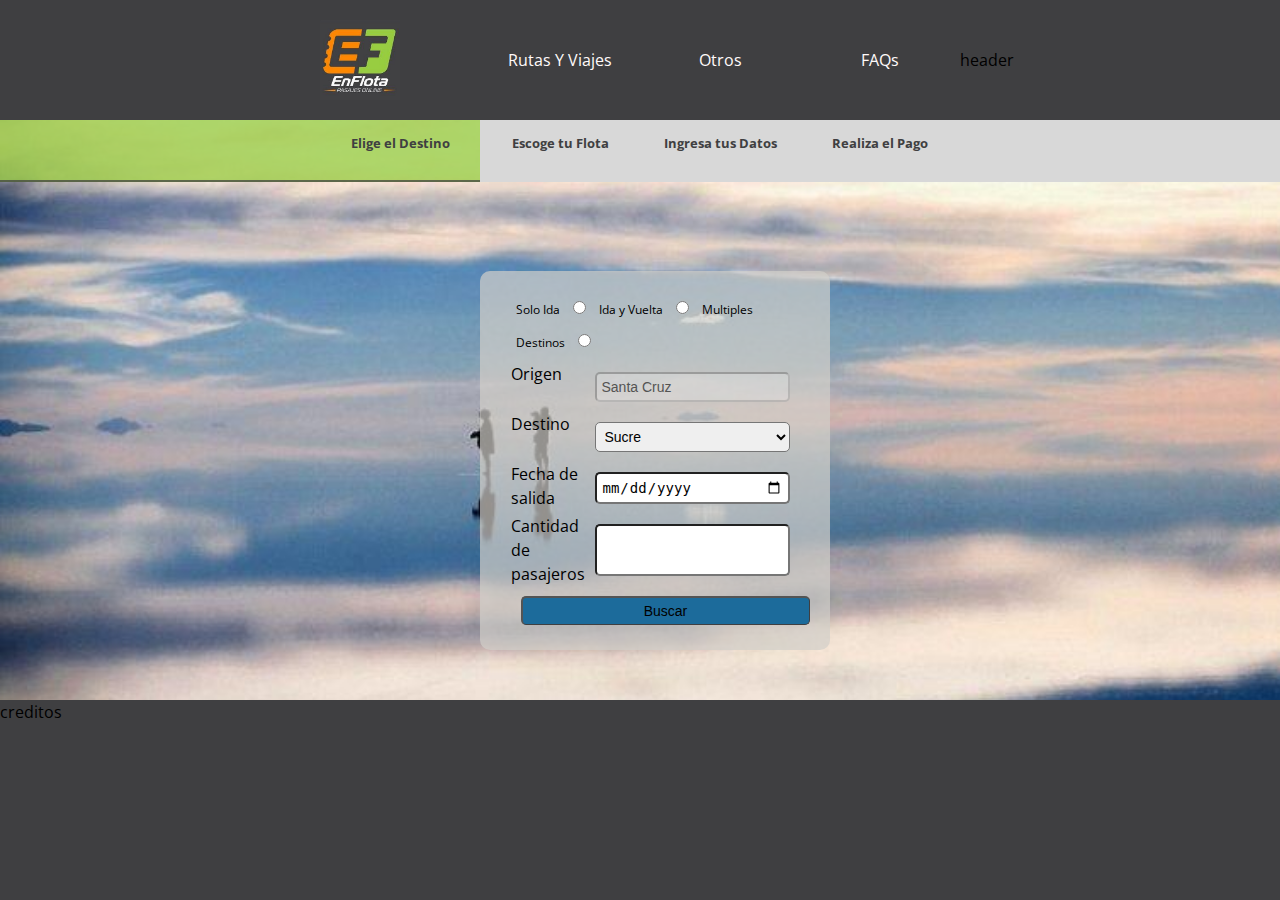
<file: index.html>
<!DOCTYPE html>
<html lang="en">
<head>
    <meta charset="UTF-8">
    <meta name="viewport" content="width=device-width, initial-scale=1.0">
    <link rel="shortcut icon" href="src/img/logo.png" type="image/x-icon">
    <link href="https://fonts.googleapis.com/css?family=Open+Sans&display=swap" rel="stylesheet">
    <link rel="stylesheet" href="src/css/style.css">
    <link rel="stylesheet" href="src/css/header.css">
    <link rel="stylesheet" href="src/css/steps.css">
    <link rel="stylesheet" href="src/css/main.css">

    
    <title>EnFLota</title>
</head>
<body>

    <div id="site_wrap">
        <header class="header">
            <img src="src/img/logo.png" alt="">
            <a href="http://">Rutas Y Viajes</a>
            <a href="http://">Otros</a>
            <a href="http://">FAQs</a>
            header
        </header>
        <section class="featured_steps">
            <span class="step_0 is_active"></span>
            <span class="step_1 is_active ">
                <h2>
                    Elige el Destino
                </h2>
            </span>
            <span class="step_2 ">
            <h2>
                Escoge tu Flota
            </h2>
            </span>
            <span class="step_3">
                <h2>
                    Ingresa tus Datos
                </h2>
            </span>
            <span class="step_4">
                <h2>
                    Realiza el Pago
                </h2>
            </span>
            <span class="step_5"></span>
            
        </section>
        <main class="featured_main center_child">
            <form action="escogeTuFlota.html" method="POST" class="form_main">
                <span class="radio_button">
                    <label for="">Solo Ida</label>
                    <input type="radio" name="" id="">
                    <label for="">Ida y Vuelta</label>
                    <input type="radio" name="" id="">
                    <label for="">Multiples Destinos</label>
                     <input type="radio" name="" id="">
                </span>
                <label for="">Origen</label>
                <input type="text" value="Santa Cruz" disabled>
                <label for="">Destino</label>
                <select name="" id="">
                    <option value="Sucre">Sucre</option>
                    <option value="La Paz">La Paz</option>
                    <option value="Cochabamba">Cochabamba</option>
                </select>
                <label for="">Fecha de salida</label>
                <input type="date" name="" id="">
                <label for="">Cantidad de pasajeros</label>
                <input type="number" name="" id="">
                <input class="button button_form" type="submit" value="Buscar"  >
                
            </form >
            
        </main>
        <footer class="featured_footer">
            creditos
        </footer>

    </div>
   
</body>
</html>
</file>
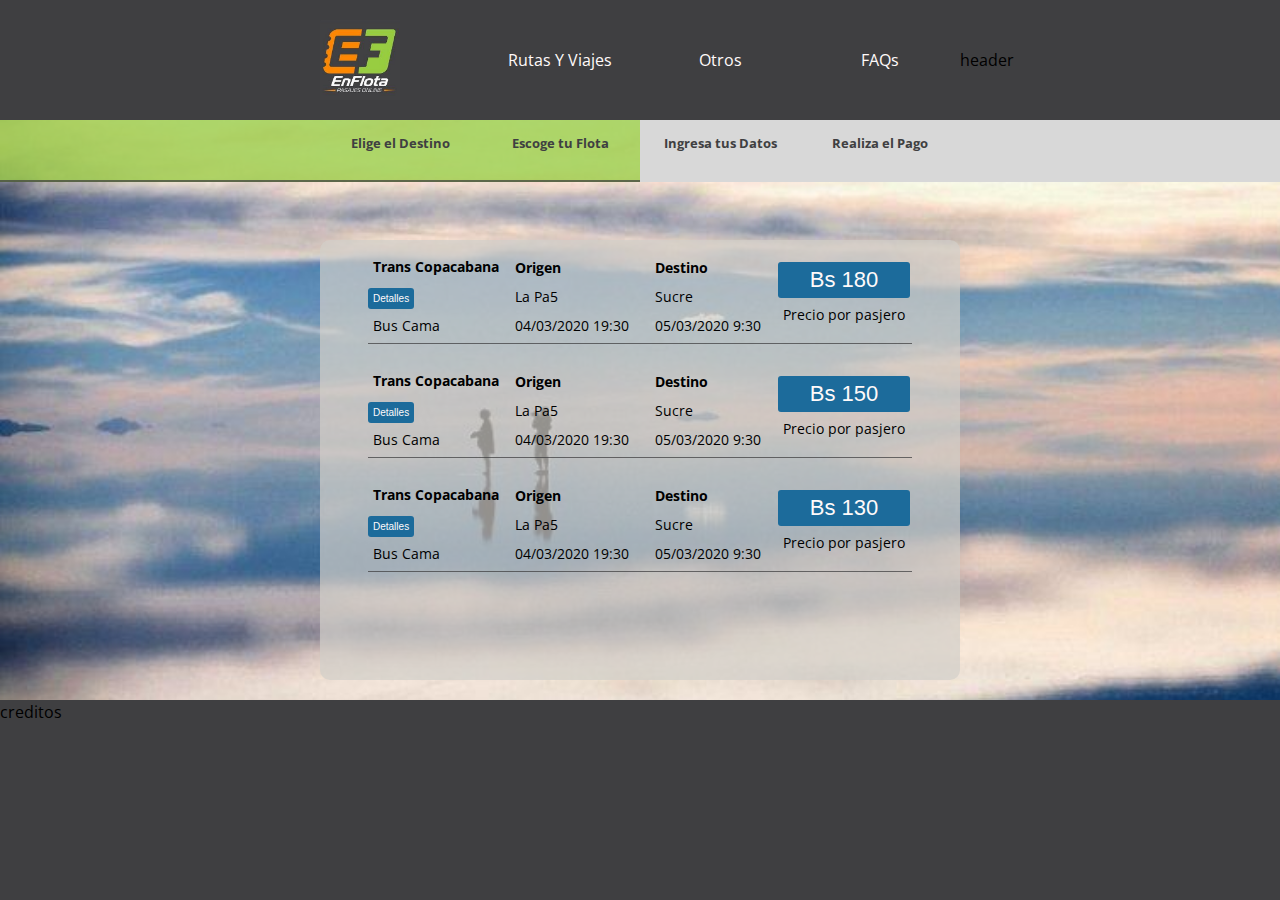
<file: escogeTuFlota.html>
<!DOCTYPE html>
<html lang="en">
<head>
    <meta charset="UTF-8">
    <meta name="viewport" content="width=device-width, initial-scale=1.0">
    <link rel="shortcut icon" href="src/img/logo.png" type="image/x-icon">
    <link href="https://fonts.googleapis.com/css?family=Open+Sans&display=swap" rel="stylesheet">
    <link rel="stylesheet" href="src/css/style.css">
    <link rel="stylesheet" href="src/css/header.css">
    <link rel="stylesheet" href="src/css/steps.css">
    <link rel="stylesheet" href="src/css/main.css">

    
    <title>EnFLota</title>
</head>
<body>

    <div id="site_wrap">
        <header class="header">
            <img src="src/img/logo.png" alt="">
            <a href="http://">Rutas Y Viajes</a>
            <a href="http://">Otros</a>
            <a href="http://">FAQs</a>
            header
        </header>
        <section class="featured_steps">
            <span class="step_0 is_active"></span>
            <span class="step_1 is_active">
                <h2>
                    Elige el Destino
                </h2>
            </span>
            <span class="step_2 is_active">
            <h2>
                Escoge tu Flota
            </h2>
            </span>
            <span class="step_3">
                <h2>
                    Ingresa tus Datos
                </h2>
            </span>
            <span class="step_4">
                <h2>
                    Realiza el Pago
                </h2>
            </span>
            <span class="step_5"></span>
            
        </section>
        <main class="featured_main">
            <div class="table">
                <div class="item_table">
                    <div>
                        <span><h5>Trans Copacabana</h5></span>
                        <span><input type="button" value="Detalles"></span>
                        <span><p>Bus Cama</p></span>
                    </div>
                    <div>
                        <span><h5>Origen</h5></span>
                        <span><p>La Pa5</p></span>
                        <span><p>04/03/2020 19:30</p></span>
                        
                    </div>
                    <div>
                        <span><h5>Destino</h5></span>
                        <span><p>Sucre</p></span>
                        <span><p>05/03/2020 9:30</p></span>
                        
                    </div>
                    <div>
                        <span></span>
                        <span><input class="button" type="button" value="Bs 180"></span>
                        <span><p>Precio por pasjero</p></span>

                    </div>
                </div>
                <div class="item_table">
                    <div>
                        <span><h5>Trans Copacabana</h5></span>
                        <span><input type="button" value="Detalles"></span>
                        <span><p>Bus Cama</p></span>
                    </div>
                    <div>
                        <span><h5>Origen</h5></span>
                        <span><p>La Pa5</p></span>
                        <span><p>04/03/2020 19:30</p></span>
                        
                    </div>
                    <div>
                        <span><h5>Destino</h5></span>
                        <span><p>Sucre</p></span>
                        <span><p>05/03/2020 9:30</p></span>
                        
                    </div>
                    <div>
                        <span></span>
                        <span><input class="button" type="button" value="Bs 150"></span>
                        <span><p>Precio por pasjero</p></span>

                    </div>
                </div>
                <div class="item_table">
                    <div>
                        <span><h5>Trans Copacabana</h5></span>
                        <span><input type="button" value="Detalles"></span>
                        <span><p>Bus Cama</p></span>
                    </div>
                    <div>
                        <span><h5>Origen</h5></span>
                        <span><p>La Pa5</p></span>
                        <span><p>04/03/2020 19:30</p></span>
                        
                    </div>
                    <div>
                        <span><h5>Destino</h5></span>
                        <span><p>Sucre</p></span>
                        <span><p>05/03/2020 9:30</p></span>
                        
                    </div>
                    <div>
                        <span></span>
                        <span><input class="button" type="button" value="Bs 130"></span>
                        <span><p>Precio por pasjero</p></span>

                    </div>
                </div>
            </div>
        </main>
        <footer class="featured_footer">
            creditos
        </footer>

    </div>
   
</body>
</html>
</file>
<file: src/css/style.css>
:root{
    --main-resize-column: 1/span 8;
}

body{
    margin: 0;
    padding: 0;
    font-family: 'Open Sans', sans-serif;
    line-height: 1.5em;
    overflow-x: hidden;
}
#site_wrap{
    height: 100vh;
    background: snow;
    display: grid;
    grid-template-columns:1fr  repeat(6, minmax(0,1fr))1fr ;
    grid-template-rows: 120px 100px 1fr 200px;
    background-image: url("../img/fondo.jpg");
    background-attachment: fixed;
    background-repeat: no-repeat;
    background-size: cover;

}
.header{
    background-color: #3F3F41;
    grid-column: var(--main-resize-column);
}
.featured_steps{
    background-color: violet;
    grid-column: var(--main-resize-column);
}
.featured_main{
    background-color: rgb(209, 206, 201,0.7);
    grid-column: 3 /span 4;
    width: 100%;

}
.featured_footer{
    background-color: #3F3F41;
    grid-column: var(--main-resize-column);
}


@media screen and (max-width:480px){

.featured_main{
    grid-column: var(--main-resize-column);
}


}
@media screen and (max-width:1024px){

    .featured_main{
        grid-column: var(--main-resize-column);
        /* padding: 20px; */
    }
    .featured_steps{
        grid-column: var(--main-resize-column);
    }
}
</file>
<file: src/css/header.css>
.header{
    display: grid;
    grid-template-columns: inherit;
    justify-content: center;
    align-items: center;
}
.header img{
    grid-column: 3;
    width: 80px;
}
.header a{
    text-align: center;
    text-decoration: none;
    color: snow;
}
</file>
<file: src/css/steps.css>
.featured_steps{
    display: grid;
    grid-template-columns: inherit;
    /* align-items: center; */
    justify-items: center;
    background: none;
   

}
.featured_steps span h2{
    font-size: 13px;
    display: flex;
    color: #3F3F41;
    justify-content: center;
    

}
.featured_steps span{
    width: 100%;
    height: 60px;
    background: rgb(216, 216, 216);
    /* border: 2.5px solid #3F3F41; */
    /* border-radius: 50%; */
    text-align: center;
    align-items: flex-end;
    /* align-self: center; */
    /* padding: 5px; */
    border-bottom: 2px solid rgba(216, 216, 216, 0.767) ;
    
    
}
.is_active{
    background-color: rgba(150, 203, 64, 0.76) !important;
    border-bottom: 2px solid rgba(63, 63, 65, 0.726) !important;
    /* border-right:2px solid #3F3F41; */
    padding: 0;
   
}
.border{
    border-radius: 0 50px 50px 0;
}

.step_0{
    grid-column: span 2;
}
.step_1{
    grid-column:3;
    /* padding: 0; */
}
.step_2{
    
    grid-column: 4;
    /* padding: 0; */
}
.step_3{
    grid-column: 5;
    
}
.step_4{
    grid-column: 6;

}
.step_5{
    grid-column: span 2;
}
</file>
<file: src/css/main.css>
.featured_main{
    margin-top: 20px;
    margin-bottom: 20px;
    border-radius: 10px;
    /* text-align: center; */
    /* align-content: center; */
    /* align-items: center; */
    /* justify-content: center; */
    justify-items: center;
}
.table{
    display: grid;
    /* grid-template-rows:; */
}
 .item_table{
    display: grid;
    grid-template-columns: repeat(4,minmax(0,1fr)) ;
    justify-items: center;
    align-items: center;
    border-bottom:1.5px solid rgba(63, 63, 65, 0.74);
    margin: 10px;
}
.item_table h5 {
    margin: 5px;
    font-size: 14px;
}
.item_table p{
    margin: 5px;
    font-size: 14px;
}
.item_table input{
    background-color:#1C6B9B;
    border-radius: 3px;
    font-size: 10px;
    color: snow;
    border: none;
    padding: 5px;
}
input.button{
    font-size: 22px;
    width: 100%;
    grid-column: 1 /span 2;
    /* padding: 15px; */
}
.form_main{
    display: grid;
    grid-template-columns: 1fr 1fr;
    align-self: center;
    
    /* justify-items: center; */
    padding-left: 60px;
    padding-right: 60px;
    /* opacity: 0.6; */
}
.form_main input{
    margin: 10px;
    font-size: 14px;
    padding: 5px;
    border-radius: 5px;
}
.form_main select{
    margin: 10px;
    font-size: 14px;
    padding: 5px;
    border-radius: 5px;
    color: black;

}
.center_child{
    align-self: center;
    /* margin: auto; */
    padding: 15px;
    grid-column: 4/span 2;
    background-color: rgba(209, 206, 201,0.7);
    /* opacity: 0.6; */
}
.radio_button{
    grid-column: 1/span 2;
    font-size: 12px;
    padding: 5px;
}
.button_form{
    background-color: #1C6B9B;
    border-right: 1.5px  solid #3F3F41;
    border-bottom: 1.5px  solid #3F3F41;
    
}

@media screen and (max-width:480px){
    .center_child{
        background-color: rgb(209, 206, 201,0.7);
        grid-column: 1 /span 8;
        width: 100%;
        padding: 0;
    
    }
}
</file>
